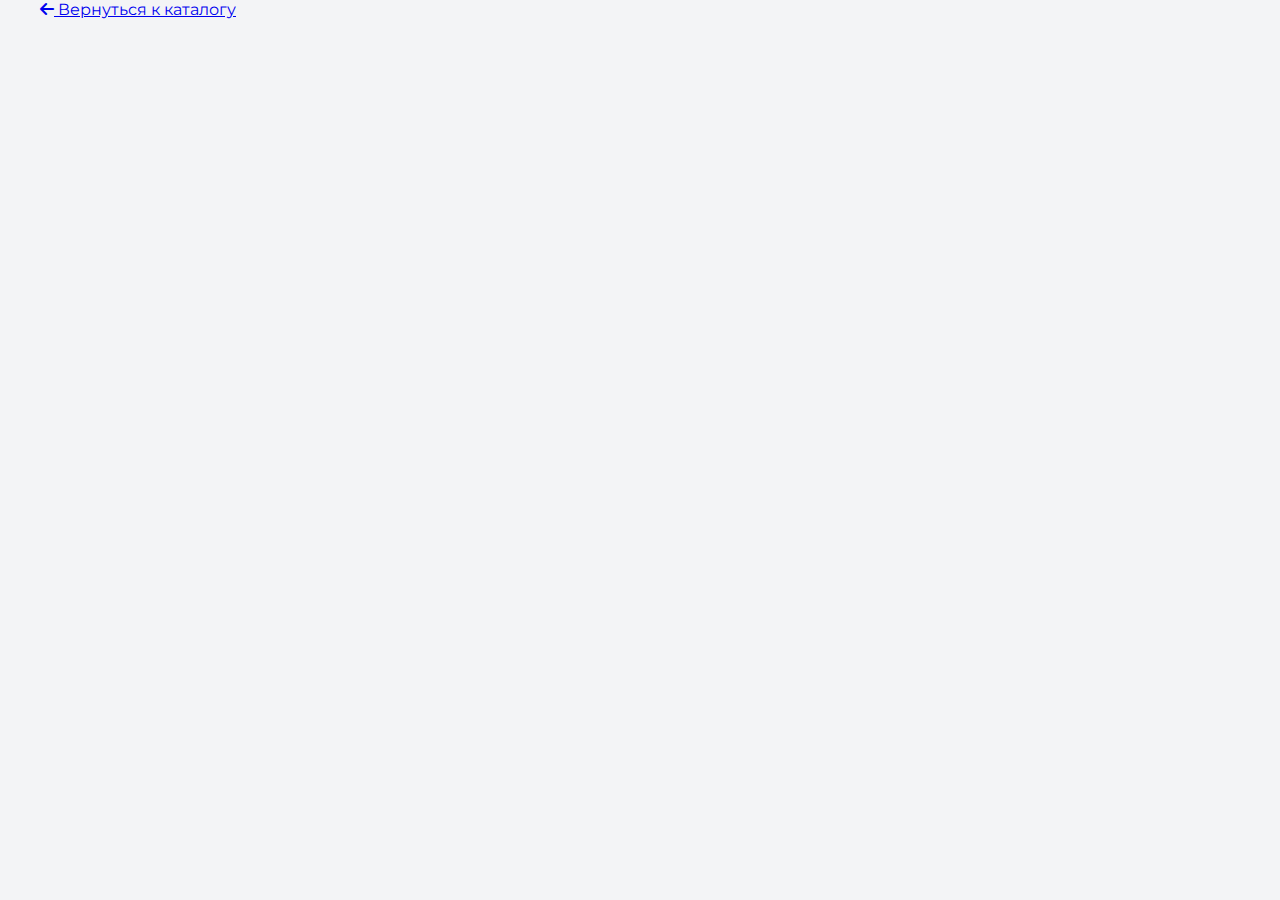
<file: song.html>
<!DOCTYPE html>
<html lang="ru">
<head>
  <meta charset="UTF-8">
  <meta name="viewport" content="width=device-width, initial-scale=1.0">
  <title>Песня | Каталог испанских песен</title>
  <link rel="stylesheet" href="style.css">
  <link href="https://fonts.googleapis.com/css2?family=Montserrat:wght@400;700&family=Pacifico&display=swap" rel="stylesheet">
  <link rel="stylesheet" href="https://cdnjs.cloudflare.com/ajax/libs/font-awesome/6.0.0-beta3/css/all.min.css">
  <script src="https://www.youtube.com/iframe_api"></script>
  <style>
    /* Дополнительные стили для карточек, если нужно */
  </style>
</head>
<body>
  <div class="loader" id="loader"><div class="spinner"></div></div>
  <main class="container song-page-container">
    <a href="index.html" class="back-link"><i class="fas fa-arrow-left"></i> Вернуться к каталогу</a>

    <div id="song-content" style="display: none;">
      <!-- Левая колонка (видео) -->
      <div class="song-header">
        <h1 id="song-title" class="song-title-text"></h1>
        <p id="song-artist" class="song-artist-text"></p>
        <div id="song-badges" class="badges-section"></div>

        <div class="video-container">
          <iframe id="video-iframe" allowfullscreen></iframe>
        </div>

        <!-- Ресурсы (PDF, Miro) -->
        <div class="song-resources" id="song-resources"></div>
      </div>

      <!-- Правая колонка: вкладки -->
      <div class="detail-tabs" role="tablist">
        <button class="detail-tab active" data-tab="lyrics"><i class="fas fa-file-alt"></i> <span data-i18n="tabLyrics">Текст</span></button>
        <button class="detail-tab" data-tab="tasks"><i class="fas fa-tasks"></i> <span data-i18n="tabTasks">Задания</span></button>
        <button class="detail-tab" data-tab="vocab"><i class="fas fa-language"></i> <span data-i18n="tabVocab">Лексика</span></button>
        <button class="detail-tab" data-tab="grammar"><i class="fas fa-book-open"></i> <span data-i18n="tabGrammar">Грамматика</span></button>
        <button class="detail-tab" data-tab="flashcards"><i class="fas fa-layer-group"></i> <span data-i18n="tabFlashcards">Карточки</span></button>
      </div>

      <!-- Правая колонка: контент -->
      <div class="detail-panels">
        <!-- Панель текста -->
        <div class="detail-panel active" data-panel="lyrics">
          <div class="panel-card">
            <div style="display: flex; align-items: center; justify-content: space-between; margin-bottom: 10px;">
              <h3><i class="fas fa-file-alt"></i> <span data-i18n="lyricsHeader">Текст песни</span></h3>
              <div class="lyrics-controls">
                <label class="control-toggle">
                  <input type="checkbox" id="toggle-live" checked> Живые задания
                </label>
                <label class="control-toggle">
                  <input type="checkbox" id="toggle-highlight" checked> Подсветка
                </label>
                <label class="control-toggle">
                  <input type="checkbox" id="toggle-translations"> Переводы
                </label>
              </div>
            </div>
            <div id="lyrics-content" class="lyrics-text"></div>
          </div>
        </div>

        <!-- Панель заданий -->
        <div class="detail-panel" data-panel="tasks">
          <div class="panel-card">
            <h3><i class="fas fa-tasks"></i> <span data-i18n="tasksHeader">Задания</span></h3>
            <div id="tasks-container"></div>
          </div>
        </div>

        <!-- Панель лексики -->
        <div class="detail-panel" data-panel="vocab">
          <div class="panel-card">
            <h3><i class="fas fa-language"></i> <span data-i18n="vocabHeader">Лексика</span></h3>
            <div id="vocab-content" class="chips-wrap"></div>
          </div>
        </div>

        <!-- Панель грамматических правил -->
        <div class="detail-panel" data-panel="grammar">
          <div class="panel-card">
            <h3><i class="fas fa-book-open"></i> Грамматические правила</h3>
            <div id="grammar-rules-content" class="grammar-rules-content"></div>
          </div>
        </div>

        <!-- Панель карточек -->
        <div class="detail-panel" data-panel="flashcards">
          <div class="panel-card">
            <div class="flashcards-header">
              <h3><i class="fas fa-layer-group"></i> <span data-i18n="flashcardsTitle">Словарь в карточках</span></h3>
              <div class="flashcards-progress">
                <div class="progress-bar-container">
                  <div class="progress-bar-fill" id="flashcards-progress-fill" style="width: 0%;"></div>
                </div>
                <span class="progress-text" id="flashcards-progress-text">0/0</span>
              </div>
            </div>

            <div id="flashcards-empty" style="display: none; text-align: center; padding: 20px;">
              <p>Карточки для этой песни не найдены.</p>
            </div>

            <div class="flashcards-container">
              <div class="flashcard-wrapper" id="flashcard-wrapper">
                <!-- карточка будет вставлена сюда скриптом -->
              </div>

              <div class="flashcards-controls">
                <button class="flashcards-nav-btn" id="flashcards-prev" disabled>‹</button>
                <span class="flashcards-counter" id="flashcards-counter">1/1</span>
                <button class="flashcards-nav-btn" id="flashcards-next" disabled>›</button>
              </div>

              <div class="flashcards-actions">
                <button class="flashcards-btn" id="flashcards-reset"><i class="fas fa-undo"></i> Сбросить прогресс</button>
              </div>
            </div>
          </div>
        </div>
      </div> <!-- end detail-panels -->
    </div> <!-- end song-content -->

    <div id="not-found" class="not-found-container" style="display: none;">
      <h2>Песня не найдена</h2>
      <p>Попробуйте вернуться к каталогу и выбрать другую песню.</p>
      <a href="index.html" class="back-link">Вернуться в каталог</a>
    </div>
  </main>

  <div class="toast" id="toast"></div>

  <script src="songs-data.js"></script>
  <script src="song.js"></script>
</body>
</html>
</file>
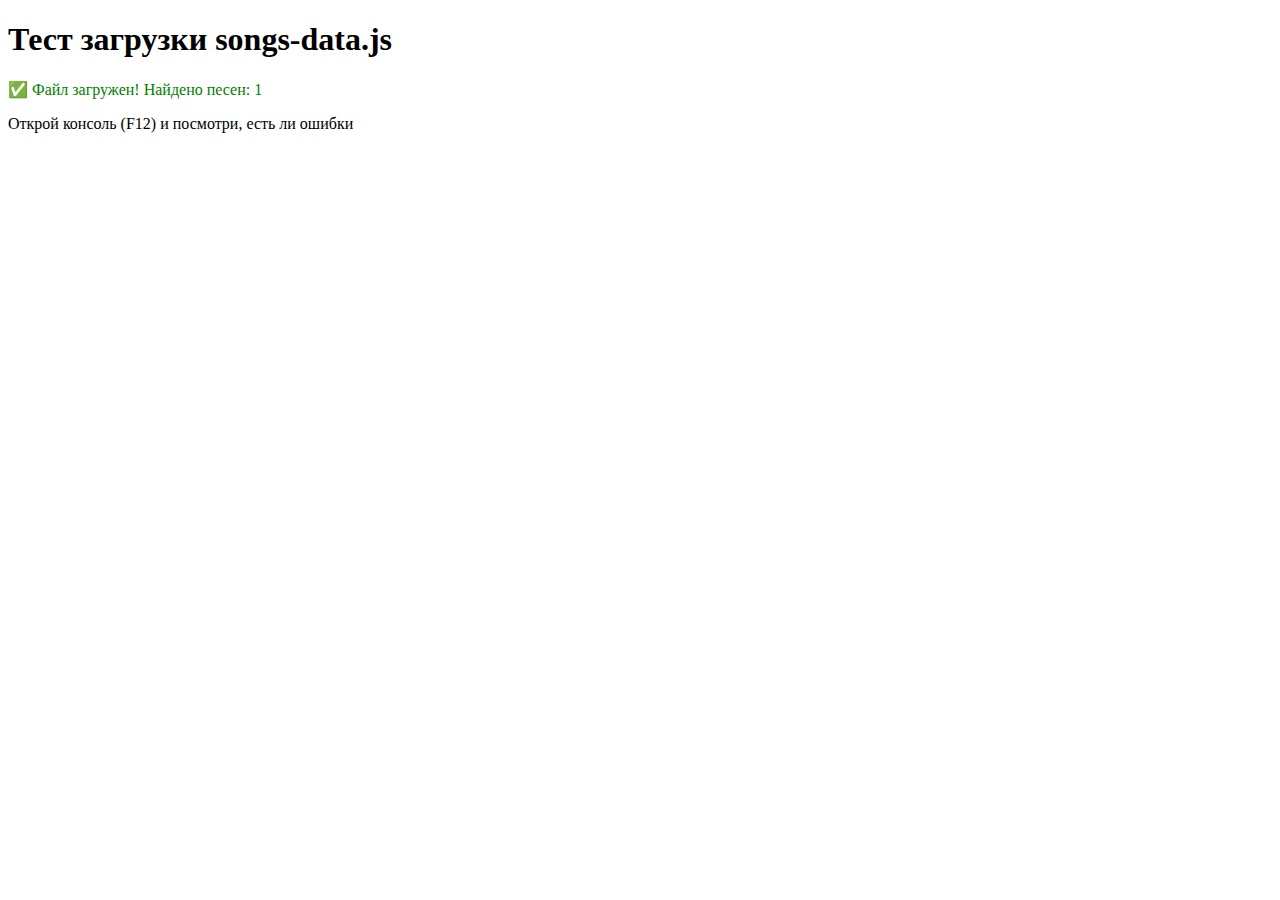
<file: test.html>
<!DOCTYPE html>
<html>
<head>
    <title>Тест загрузки</title>
</head>
<body>
    <h1>Тест загрузки songs-data.js</h1>
    
    <!-- Пробуем загрузить файл -->
    <script src="songs-data.js"></script>
    
    <script>
        console.log("Тест начат");
        console.log("songsDataFromExternal:", window.songsDataFromExternal);
        
        if (typeof songsDataFromExternal !== 'undefined') {
            document.body.innerHTML += '<p style="color: green;">✅ Файл загружен! Найдено песен: ' + songsDataFromExternal.length + '</p>';
        } else {
            document.body.innerHTML += '<p style="color: red;">❌ Файл НЕ загружен!</p>';
        }
    </script>
    
    <p>Открой консоль (F12) и посмотри, есть ли ошибки</p>
</body>
</html>
</file>
<file: style.css>
:root{
  --bg:#f3f4f6;
  --card:#ffffff;
  --text:#0f172a;
  --muted:#64748b;
  --border:#e5e7eb;
  --accent:#1f6feb;
  --brand: var(--accent);
  --shadow: 0 8px 20px rgba(15, 23, 42, .08);
  --radius:16px;
}

*{ box-sizing:border-box; }
body{
  margin:0;
  font-family: Montserrat, system-ui, -apple-system, Segoe UI, Roboto, Arial, sans-serif;
  color:var(--text);
  background:var(--bg);
}

.container{
  width:min(1200px, calc(100% - 32px));
  margin:0 auto;
}

.sr-only{
  position:absolute; width:1px; height:1px;
  padding:0; margin:-1px; overflow:hidden;
  clip:rect(0,0,0,0); white-space:nowrap; border:0;
}

/* Header */
.main-header{
  position:sticky;
  top:0;
  z-index:10;
  background:rgba(243,244,246,.92);
  backdrop-filter: blur(8px);
  border-bottom:1px solid var(--border);
}

.header-top{
  display:flex;
  align-items:center;
  justify-content:space-between;
  padding:14px 0 10px;
  gap:12px;
}

.logo-area{
  display:flex;
  align-items:center;
  gap:10px;
  min-width:0;
}

.dino-logo{
  width:44px;
  height:44px;
  border-radius:50%;
  object-fit:cover;
  flex-shrink:0;
  box-shadow: 0 2px 6px rgba(0,0,0,0.15);
}

.logo-text{
  font-family: Pacifico, cursive;
  font-weight:400;
  font-size:22px;
  margin:0;
  white-space:nowrap;
  overflow:hidden;
  text-overflow:ellipsis;
}

.header-right select{
  border:1px solid var(--border);
  background:var(--card);
  border-radius:12px;
  padding:10px 12px;
  font-size:14px;
}

.admin-button{
  display:inline-flex;
  align-items:center;
  gap:8px;
  border:1px solid var(--border);
  background: var(--card);
  border-radius: 12px;
  padding:10px 12px;
  font-size:14px;
  font-weight:800;
  color: var(--text);
  text-decoration:none;
}
.admin-button:hover{ box-shadow: var(--shadow); }
.header-right{ display:flex; align-items:center; gap:10px; }

/* Filters */
.header-filters{ padding:0 0 12px; }
.filters-collapse{
  border:1px solid var(--border);
  border-radius: var(--radius);
  background: var(--card);
  box-shadow: var(--shadow);
  overflow:hidden;
}

.filters-summary{
  display:flex;
  align-items:center;
  justify-content:space-between;
  gap:10px;
  padding:12px 14px;
  cursor:pointer;
  list-style:none;
}
.filters-summary::-webkit-details-marker{ display:none; }

.filters-title{ font-weight:700; display:flex; align-items:center; gap:8px; }
.filters-hint{ color:var(--muted); font-size:12px; }

.filters-row{
  display:flex;
  flex-wrap:wrap;
  gap:12px;
  padding:12px 14px 14px;
  border-top:1px solid var(--border);
}

.filter-item{
  display:flex;
  flex-direction:column;
  gap:8px;
  min-width:180px;
  flex: 1 1 180px;
}

.search-item{ flex: 2 1 320px; min-width:260px; }

.filter-label{
  font-size:13px;
  font-weight:700;
  color:#111827;
  display:flex;
  align-items:center;
  gap:8px;
}

.filter-item input[type="text"],
.filter-item select{
  border:1px solid var(--border);
  background:#f8fafc;
  border-radius:14px;
  padding:12px 12px;
  font-size:14px;
  outline:none;
}
.filter-item input[type="text"]:focus,
.filter-item select:focus{
  border-color:#c7d2fe;
  box-shadow: 0 0 0 4px rgba(99,102,241,.15);
  background:#fff;
}

.checks-item{
  min-width:220px;
  flex: 1 1 220px;
}
.checks-title{
  font-weight:700;
  font-size:13px;
  color:#111827;
}
.check-pill{
  display:flex;
  gap:10px;
  align-items:center;
  border:1px solid var(--border);
  border-radius:999px;
  padding:10px 12px;
  background:#fff;
  font-size:13px;
}
.check-pill input{ width:16px; height:16px; }

.actions-item{
  min-width:220px;
  flex: 0 1 220px;
  gap:10px;
}
.apply-filters-button, .clear-filters-button, .load-more-button{
  border:0;
  border-radius:14px;
  padding:12px 12px;
  font-weight:700;
  cursor:pointer;
}
.apply-filters-button{
  background:#111827;
  color:#fff;
}
.clear-filters-button{
  background:#e5e7eb;
  color:#111827;
}

.search-results-summary{
  font-size:13px;
  color:var(--muted);
}
.search-results-summary p{ margin:0; }

.results-click{ cursor:pointer; }
.show-results-btn{
  display:none;
  width:100%;
  margin-top:10px;
  padding:10px 12px;
  border-radius: 12px;
  border:1px solid var(--border);
  background:#111827;
  color:#fff;
  font-weight:700;
  cursor:pointer;
}

@media (max-width: 820px){
  .show-results-btn{ display:block; }
}

/* Layout */
.main-layout{
  display:grid;
  grid-template-columns: 1.2fr .9fr;
  gap:16px;
  padding:16px 0 20px;
}

.song-detail-area, .song-list-area{
  background:var(--card);
  border:1px solid var(--border);
  border-radius: var(--radius);
  box-shadow: var(--shadow);
  overflow:hidden;
}

.placeholder-detail-message{
  padding:22px;
  text-align:center;
  color:var(--muted);
}
.waiting-dino{
  width:120px;
  height:120px;
  border-radius:50%;
  object-fit:cover;
  margin-top:10px;
  opacity:.95;
}

.waiting-cover{
  width:min(420px, 100%);
  aspect-ratio: 1 / 1;
  height:auto;
  object-fit:contain;
  margin:14px auto 0;
  display:block;
  border-radius: 16px;
  box-shadow: var(--shadow);
  background: #fff;
  padding: 8px;
}

.video-player-container{ padding:14px; }
.video-player-container iframe{
  width:100%;
  border-radius: 16px;
}
.video-fallback{
  padding:0 14px 14px;
  color:var(--muted);
  font-size:13px;
}
.video-fallback.hidden{ display:none; }
.open-youtube{ color:var(--accent); font-weight:700; text-decoration:none; }

/* PDF download button (старый класс, но новый использует .resource-link) */
.detail-resources{ margin-top:10px; }
.pdf-download{
  display:inline-flex;
  align-items:center;
  gap:8px;
  padding:10px 12px;
  border-radius:12px;
  border:1px solid var(--border);
  background:#fff;
  color:var(--text);
  font-weight:700;
  text-decoration:none;
}
.pdf-download:hover{ box-shadow: var(--shadow); }

.song-meta{
  padding:0 14px 14px;
}
.song-title-detail{ margin:0; font-size:22px; }
.song-artist-detail{ margin:6px 0 10px; color:var(--muted); }
.meta-badges{ display:flex; flex-wrap:wrap; gap:8px; }
.badge{
  display:inline-flex;
  align-items:center;
  gap:6px;
  padding:6px 10px;
  border-radius:999px;
  background:#f1f5f9;
  border:1px solid var(--border);
  font-size:12px;
  color:#0f172a;
}

.detail-tabs{
  display:flex;
  gap:8px;
  padding:12px 14px;
  border-top:1px solid var(--border);
  border-bottom:1px solid var(--border);
  overflow-x:auto;
}
.detail-tab{
  border:1px solid var(--border);
  background:#fff;
  border-radius:999px;
  padding:9px 12px;
  font-weight:700;
  cursor:pointer;
  white-space:nowrap;
}
.detail-tab.active{
  background:#111827;
  color:#fff;
  border-color:#111827;
}
.tab-badge{
  margin-left:6px;
  background:#fff;
  color:#111827;
  border-radius:999px;
  padding:1px 7px;
  font-size:12px;
  font-weight:800;
  display:inline-flex;
  align-items:center;
  justify-content:center;
}

.detail-panels{ padding:14px; }
.detail-panel{ display:none; }
.detail-panel.active{ display:block; }

.panel-card{
  background:#f8fafc;
  border:1px solid var(--border);
  border-radius: 16px;
  padding:14px;
}
.panel-card h3{ margin:0 0 10px; }
.muted{ color:var(--muted); margin:0 0 10px; font-size:13px; }

.lyrics-text p{
  margin:0 0 8px;
  line-height:1.45;
  font-size:14px;
}

.simple-list{ margin:0; padding-left:18px; }
.simple-list li{ margin:0 0 6px; color:#0f172a; }
.chips-wrap{ display:flex; flex-wrap:wrap; gap:8px; }
.chip{
  border:1px solid var(--border);
  background:#fff;
  border-radius:999px;
  padding:8px 10px;
  font-size:13px;
}

/* Tasks */
.tasks-list{ display:flex; flex-direction:column; gap:12px; }
.task-card{
  background:#fff;
  border:1px solid var(--border);
  border-radius:16px;
  padding:12px;
}
.task-top{
  display:flex;
  align-items:flex-start;
  justify-content:space-between;
  gap:10px;
}
.task-title{ margin:0; font-size:15px; }
.task-type{
  font-size:12px;
  color:var(--muted);
  border:1px solid var(--border);
  padding:4px 8px;
  border-radius:999px;
  background:#f8fafc;
  white-space:nowrap;
}
.task-instruction{ margin:8px 0 10px; color:#0f172a; font-size:14px; }
.task-body ul{ margin:0; padding-left:18px; }
.task-body li{ margin:0 0 6px; }
.task-actions{ margin-top:10px; display: flex; gap: 8px; flex-wrap: wrap; }
.task-btn{
  border:0;
  border-radius:12px;
  padding:10px 12px;
  font-weight:800;
  cursor:pointer;
}
.task-btn.primary{ background:#111827; color:#fff; }
.task-answer{
  display:none;
  margin-top:10px;
  padding:10px 12px;
  border-radius:14px;
  border:1px dashed #cbd5e1;
  background:#f8fafc;
  color:#0f172a;
  font-size:14px;
}
.tasks-empty{ color:var(--muted); font-size:14px; }

/* Match задания */
.match-grid {
  display: grid;
  grid-template-columns: 1fr 1fr;
  gap: 20px;
  margin-top: 10px;
}
.match-column {
  display: flex;
  flex-direction: column;
  gap: 8px;
}
.match-item {
  padding: 12px 16px;
  background: white;
  border: 1px solid var(--border);
  border-radius: 30px;
  cursor: pointer;
  text-align: center;
  transition: all 0.2s;
  user-select: none;
  box-shadow: 0 2px 4px rgba(0,0,0,0.02);
}
.match-item:hover {
  background: #f1f5f9;
  border-color: var(--accent);
}
.match-item.selected {
  background: var(--accent);
  color: white;
  border-color: var(--accent);
  transform: scale(1.02);
  box-shadow: 0 4px 8px rgba(31, 111, 235, 0.2);
}
.match-item.matched {
  background: #d1fae5;
  border-color: #10b981;
  color: #065f46;
  text-decoration: line-through;
  opacity: 0.7;
  pointer-events: none;
}

/* Gap-fill */
.gap-fill-form {
  display: flex;
  flex-wrap: wrap;
  align-items: center;
  gap: 8px;
  margin: 10px 0;
}
.gap-fill-form span {
  font-size: 16px;
}
.gap-input, .gap-select {
  border: 1px solid var(--border);
  border-radius: 20px;
  padding: 8px 12px;
  font-size: 14px;
  min-width: 80px;
}
.gap-input:focus, .gap-select:focus {
  outline: none;
  border-color: var(--accent);
}

/* Quiz */
.quiz-question {
  margin-bottom: 20px;
  padding: 12px;
  background: white;
  border: 1px solid var(--border);
  border-radius: 16px;
}
.quiz-option {
  display: block;
  margin: 8px 0;
  font-size: 14px;
}
.quiz-option input {
  margin-right: 8px;
}

/* Grammar rules */
.grammar-rules {
  background: #f1f5f9;
  border-left: 4px solid var(--accent);
  padding: 12px;
  border-radius: 12px;
  margin-bottom: 16px;
  font-size: 14px;
}

/* Word bank */
.word-bank {
  margin-top: 10px;
}
.word-bank .chip {
  margin-right: 6px;
  margin-bottom: 6px;
}

/* Flashcards */
.flashcards-header {
  display: flex;
  justify-content: space-between;
  align-items: center;
  margin-bottom: 20px;
  flex-wrap: wrap;
  gap: 15px;
}
.flashcards-header h3 { margin: 0; }
.flashcards-progress {
  display: flex;
  align-items: center;
  gap: 12px;
  min-width: 200px;
}
.progress-bar-container {
  flex: 1;
  height: 8px;
  background: #e2e8f0;
  border-radius: 999px;
  overflow: hidden;
}
.progress-bar-fill {
  height: 100%;
  background: var(--accent);
  border-radius: 999px;
  transition: width 0.3s ease;
}
.progress-text {
  font-size: 14px;
  font-weight: 600;
  color: var(--accent);
  min-width: 45px;
}
.flashcards-container {
  display: flex;
  flex-direction: column;
  align-items: center;
  gap: 25px;
  padding: 20px 0;
}
.flashcard-wrapper {
  width: 100%;
  max-width: 400px;
  margin: 0 auto;
  perspective: 1500px;
  min-height: 250px;
}
.flashcard {
  width: 100%;
  height: 250px;
  position: relative;
  cursor: pointer;
  transition: transform 0.3s;
  transform-style: preserve-3d;
}
.flashcard.flipped {
  transform: rotateY(180deg);
}
.flashcard-front, .flashcard-back {
  position: absolute;
  width: 100%;
  height: 100%;
  backface-visibility: hidden;
  border-radius: 20px;
  padding: 30px 20px;
  display: flex;
  flex-direction: column;
  justify-content: center;
  align-items: center;
  text-align: center;
  box-shadow: 0 10px 25px -5px rgba(0, 0, 0, 0.1), 0 8px 10px -6px rgba(0, 0, 0, 0.02);
  transition: box-shadow 0.3s ease;
}
.flashcard-front {
  background: linear-gradient(135deg, var(--accent), #1a4fa0);
  color: white;
  border: 1px solid rgba(255, 255, 255, 0.2);
}
.flashcard-front .word {
  font-size: 32px;
  font-weight: 700;
  margin-bottom: 15px;
  text-shadow: 0 2px 4px rgba(0,0,0,0.2);
}
.flashcard-front .transcription {
  font-size: 16px;
  opacity: 0.9;
  font-style: italic;
}
.flashcard-front .example {
  font-size: 16px;
  margin-top: 8px;
  opacity: 0.9;
}
.flashcard-back {
  background: white;
  color: var(--text);
  transform: rotateY(180deg);
  border: 1px solid var(--border);
  overflow-y: auto;
}
.flashcard-back .translation {
  font-size: 28px;
  font-weight: 600;
  color: var(--accent);
  margin-bottom: 15px;
}
.flashcard-back .example {
  font-size: 16px;
  color: var(--muted);
  font-style: italic;
  margin-bottom: 10px;
  max-width: 80%;
}
.flashcard-back .example-translation {
  font-size: 14px;
  color: var(--muted);
  opacity: 0.8;
}
.flashcard-learned {
  cursor: default;
  opacity: 0.9;
}
.flashcard-learned .flashcard-front {
  background: linear-gradient(135deg, #10b981, #059669);
}
.flashcard-learned .learned-stamp {
  position: absolute;
  bottom: 10px;
  right: 10px;
  background: rgba(255,255,255,0.3);
  color: white;
  padding: 4px 8px;
  border-radius: 20px;
  font-size: 11px;
  font-weight: 600;
  backdrop-filter: blur(4px);
}
.flashcards-controls {
  display: flex;
  align-items: center;
  justify-content: center;
  gap: 20px;
}
.flashcards-nav-btn {
  width: 44px;
  height: 44px;
  border-radius: 50%;
  border: 1px solid var(--border);
  background: white;
  color: var(--text);
  cursor: pointer;
  display: flex;
  align-items: center;
  justify-content: center;
  font-size: 18px;
  transition: all 0.2s;
}
.flashcards-nav-btn:hover:not(:disabled) {
  background: var(--accent);
  color: white;
  border-color: var(--accent);
}
.flashcards-nav-btn:disabled {
  opacity: 0.3;
  cursor: not-allowed;
}
.flashcards-counter {
  font-size: 16px;
  font-weight: 600;
  color: var(--muted);
}
.flashcards-actions {
  display: flex;
  gap: 10px;
  justify-content: center;
  margin-top: 16px;
}
.flashcards-btn {
  padding: 8px 16px;
  border: 1px solid var(--border);
  background: white;
  border-radius: 30px;
  font-size: 13px;
  font-weight: 500;
  cursor: pointer;
  display: inline-flex;
  align-items: center;
  gap: 8px;
  transition: all 0.2s;
}
.flashcards-btn:hover {
  background: var(--accent);
  color: white;
  border-color: var(--accent);
}
.flashcards-btn.danger:hover {
  background: #ef4444;
  border-color: #ef4444;
  color: white;
}

/* Live tasks */
.live-task-popup {
  position: fixed;
  top: 50%;
  left: 50%;
  transform: translate(-50%, -50%);
  background: white;
  border-radius: 24px;
  box-shadow: 0 20px 40px rgba(0,0,0,0.2);
  padding: 24px;
  z-index: 1000;
  min-width: 300px;
  max-width: 90%;
  border: 1px solid var(--border);
}
.live-task-content { position: relative; }
.live-close-btn {
  position: absolute;
  top: -8px;
  right: -8px;
  width: 32px;
  height: 32px;
  border-radius: 50%;
  border: none;
  background: var(--muted);
  color: white;
  cursor: pointer;
  font-size: 16px;
  display: flex;
  align-items: center;
  justify-content: center;
}
.live-options {
  display: flex;
  flex-wrap: wrap;
  gap: 12px;
  margin-top: 20px;
  justify-content: center;
}
.live-option {
  padding: 12px 24px;
  border: 1px solid var(--border);
  background: #f8fafc;
  border-radius: 40px;
  font-size: 16px;
  cursor: pointer;
  transition: all 0.2s;
}
.live-option:hover {
  background: var(--accent);
  color: white;
  border-color: var(--accent);
}
.live-feedback {
  position: fixed;
  bottom: 30px;
  left: 50%;
  transform: translateX(-50%);
  padding: 12px 24px;
  border-radius: 40px;
  color: white;
  font-weight: 500;
  z-index: 1001;
  animation: fadeInOut 2s ease;
}
.live-feedback.correct { background: #10b981; }
.live-feedback.incorrect { background: #ef4444; }
@keyframes fadeInOut {
  0% { opacity: 0; transform: translateX(-50%) translateY(20px); }
  10% { opacity: 1; transform: translateX(-50%) translateY(0); }
  90% { opacity: 1; transform: translateX(-50%) translateY(0); }
  100% { opacity: 0; transform: translateX(-50%) translateY(-20px); }
}

/* Адаптация для мобильных устройств (флешкарты) */
@media (max-width: 640px) {
  .flashcard-wrapper {
    max-width: 300px;
    min-height: 200px;
  }
  .flashcard {
    height: 200px;
  }
}

/* Song page grid */
@media (min-width: 981px) {
  #song-content {
    display: grid;
    grid-template-columns: 450px 1fr; 
    grid-template-areas: 
      "video tabs"
      "video content";
    gap: 24px;
    align-items: start;
  }
  .song-header {
    grid-area: video;
    position: sticky;
    top: 80px;
    height: fit-content;
    z-index: 5;
    margin-bottom: 0 !important; 
  }
  .detail-tabs {
    grid-area: tabs;
    position: sticky;
    top: 60px;
    z-index: 4;
    background: var(--bg);
    padding-top: 10px;
    padding-bottom: 10px;
    margin-top: 0;
  }
  .detail-panels {
    grid-area: content;
    min-width: 0;
  }
}

/* Video container */
.video-container {
  position: relative;
  width: 100%;
  padding-bottom: 56.25%; /* 16:9 */
  height: 0;
  background: #000;
  border-radius: 16px;
  overflow: hidden;
  margin-bottom: 0;
}
.video-container iframe {
  position: absolute;
  top: 0;
  left: 0;
  width: 100%;
  height: 100%;
  border: 0;
}

/* Song header */
.song-header {
  background: white;
  border: 1px solid #e5e7eb;
  border-radius: 16px;
  padding: 24px;
  margin-bottom: 24px;
}
.song-title-text {
  margin: 0 0 8px 0;
  font-size: 32px;
  font-weight: 700;
  line-height: 1.2;
}
.song-artist-text {
  margin: 0 0 20px 0;
  font-size: 18px;
  color: #64748b;
}
.badges-section {
  display: flex;
  flex-wrap: wrap;
  gap: 8px;
  margin-bottom: 20px;
}

/* Resources under video */
.song-resources {
  margin-top: 16px;
  display: flex;
  flex-direction: column;
  gap: 10px;
}
.resource-link {
  display: inline-flex;
  align-items: center;
  gap: 8px;
  padding: 12px 16px;
  border-radius: 30px;
  text-decoration: none;
  font-weight: 500;
  transition: all 0.2s;
  border: 1px solid var(--border);
  background: #fff;
  color: var(--text);
  width: 100%;
  justify-content: center;
}
.resource-link i { font-size: 18px; }
.resource-link.pdf {
  background: #dc2626;
  color: white;
  border-color: #dc2626;
}
.resource-link.pdf:hover { background: #b91c1c; }
.resource-link.miro {
  background: #0a3d5e;
  color: white;
  border-color: #0a3d5e;
}
.resource-link.miro:hover { background: #052d44; }

/* Lyrics controls */
.lyrics-controls {
  display: flex;
  gap: 16px;
  padding: 6px 12px;
  background: #f1f5f9;
  border-radius: 40px;
  flex-wrap: wrap;
}
.control-toggle {
  display: flex;
  align-items: center;
  gap: 6px;
  font-size: 13px;
  cursor: pointer;
  color: #334155;
}
.control-toggle input {
  width: 14px;
  height: 14px;
  margin: 0;
}

/* Lyrics blocks */
.lyric-block {
  margin-bottom: 10px;
}
.lyric-line {
  cursor: pointer;
  transition: all 0.2s ease;
  padding: 4px 8px;
  margin: 2px 0;
  border-radius: 8px;
}
.lyric-line.active {
  background-color: var(--accent);
  color: white;
  font-weight: 600;
  transform: scale(1.02);
  box-shadow: 0 2px 8px rgba(31, 111, 235, 0.3);
}
.lyric-line:hover:not(.active) {
  background-color: rgba(31, 111, 235, 0.1);
}
.lyric-translation {
  font-size: 0.85em;
  font-style: italic;
  color: var(--muted);
  margin: 2px 0 0 0;
  padding-left: 10px;
  border-left: 2px solid var(--border);
}

/* ===== КАРТОЧКИ ПЕСЕН (ГЛАВНАЯ) ===== */
.song-card {
  display: flex;
  gap: 12px;
  align-items: center;
  border: 1px solid var(--border);
  background: #fff;
  border-radius: 16px;
  padding: 10px;
  cursor: pointer;
  position: relative;
  transition: transform 0.2s ease, box-shadow 0.2s ease;
}
.song-card:hover {
  transform: translateY(-4px);
  box-shadow: 0 12px 24px -8px rgba(0, 0, 0, 0.15);
}
.song-card:focus {
  outline: 3px solid rgba(99,102,241,.25);
}
.song-card::after {
  content: '→';
  position: absolute;
  right: 16px;
  top: 50%;
  transform: translateY(-50%);
  font-size: 20px;
  color: var(--muted);
  opacity: 0;
  transition: opacity 0.2s, transform 0.2s;
}
.song-card:hover::after {
  opacity: 1;
  transform: translate(4px, -50%);
}
.song-card-cover {
  width: 84px;
  height: 84px;
  border-radius: 14px;
  object-fit: cover;
  flex-shrink: 0;
  background: #e5e7eb;
  transition: transform 0.2s ease;
}
.song-card-info {
  min-width: 0;
  flex: 1;
}
.song-card-info h4 {
  margin: 0;
  font-size: 15px;
  font-weight: 600;
  letter-spacing: -0.01em;
}
.song-card-info p {
  margin: 6px 0 0;
  color: var(--muted);
  font-size: 13px;
}
.song-card-tags {
  display: flex;
  flex-wrap: wrap;
  gap: 6px;
  margin-top: 8px;
}
.song-card-tags span {
  font-size: 11px;
  padding: 5px 8px;
  border-radius: 999px;
  border: 1px solid var(--border);
  background: #f8fafc;
  color: #0f172a;
  background-color: #fff;
  border-color: #d1d5db;
  font-weight: 500;
  /* Гарантируем корректное отображение цифр */
  font-variant-numeric: normal;
}
.song-card-restrictions {
  display: flex;
  gap: 6px;
  margin-top: 8px;
}
.restriction-badge {
  display: inline-flex;
  align-items: center;
  justify-content: center;
  padding: 2px 8px;
  border-radius: 30px;
  font-size: 11px;
  font-weight: 600;
  background: #f1f5f9;
  border: 1px solid var(--border);
  color: #1e293b;
}
.restriction-badge.age {
  background: #fef9c3;
  border-color: #facc15;
}
.restriction-badge.other-lang {
  background: #dbeafe;
  border-color: #3b82f6;
}
/* Toolbar списка песен (заголовок, счётчик, сортировка) */
.song-list-toolbar {
  display: flex;
  align-items: center;
  justify-content: space-between;
  flex-wrap: wrap;
  gap: 12px;
  padding: 14px;
  border-bottom: 1px solid var(--border);
}

.song-list-title {
  display: flex;
  align-items: baseline;
  gap: 8px;
  flex: 1 1 auto;
}

.song-list-title h3 {
  margin: 0;
  font-size: 18px;
  font-weight: 600;
  white-space: nowrap;
}

.song-list-subtitle {
  font-size: 13px;
  color: var(--muted);
  white-space: nowrap;
}

.song-list-actions {
  flex-shrink: 0;
}

.song-list-actions select {
  border: 1px solid var(--border);
  background: #fff;
  border-radius: 12px;
  padding: 8px 12px;
  font-size: 14px;
  cursor: pointer;
}
/* List pagination */
.list-pagination{
  padding:0 14px 14px;
}
.load-more-button{
  width:100%;
  background:#111827;
  color:#fff;
}
.list-hint{
  margin:10px 0 0;
  text-align:center;
  color:var(--muted);
  font-size:13px;
}

/* Footer */
.main-footer{
  padding:18px 0 30px;
  color:var(--muted);
  text-align:center;
}

/* Mobile */
.mobile-view-toggle{
  display:none;
  gap:8px;
  margin:12px 0 0;
}
.mobile-toggle-btn{
  flex:1;
  border:1px solid var(--border);
  background:#fff;
  border-radius:14px;
  padding:10px 12px;
  font-weight:800;
}

@media (max-width: 980px){
  .main-layout{ grid-template-columns: 1fr; }
  .mobile-view-toggle{ display:flex; }
  body.mobile-show-list #detail-pane{ display:none; }
  body.mobile-show-detail #list-pane{ display:none; }
}

@media (max-width: 480px){
  .dino-logo{ width:38px; height:38px; }
  .logo-text{ font-size:20px; }
  .filters-hint{ display:none; }
}
/* Уменьшаем шрифт подзаголовка списка (Показано: X из Y) */
.song-list-subtitle {
  font-size: 13px;
  color: var(--muted);
  margin-top: 4px;
  font-weight: normal;
}
/* Стили для панели грамматических правил */
.grammar-rules-content {
  padding: 10px 0;
  font-size: 15px;
  line-height: 1.6;
}

.grammar-rules-content p {
  margin: 0 0 12px 0;
  color: var(--text);
}

.grammar-rules-content p:last-child {
  margin-bottom: 0;
}

/* Стили для выделения важных терминов в грамматике */
.grammar-rules-content strong {
  color: var(--accent);
  font-weight: 600;
}

.grammar-rules-content em {
  font-style: italic;
  color: var(--muted);
}
/* Фикс для панелей, чтобы они не выглядели пустыми при малом контенте */
.detail-panel .panel-card {
  min-height: 200px;
  display: flex;
  flex-direction: column;
}

.panel-card h3 {
  margin: 0 0 16px 0;
  padding-bottom: 8px;
  border-bottom: 1px solid var(--border);
}

/* Для грамматических правил */
#grammar-rules-content {
  flex: 1;
  min-height: 100px;
}

#grammar-rules-content p {
  margin: 0 0 12px 0;
  line-height: 1.6;
}

#grammar-rules-content p:last-child {
  margin-bottom: 0;
}

/* Для лексики */
#vocab-content {
  min-height: 100px;
  display: flex;
  flex-wrap: wrap;
  align-content: flex-start;
  gap: 8px;
}

/* Для текста песни */
#lyrics-content {
  min-height: 200px;
}

/* Для заданий */
#tasks-container {
  min-height: 150px;
}

/* Для карточек */
.flashcards-container {
  min-height: 350px;
  display: flex;
  flex-direction: column;
}

.flashcard-wrapper {
  flex: 1;
  display: flex;
  align-items: center;
  justify-content: center;
}

/* Добавляем плавный отступ для всех panel-card */
.panel-card {
  padding: 20px;
  transition: all 0.2s ease;
}

/* Делаем фон чуть светлее для лучшей читаемости */
.panel-card {
  background: #ffffff;
}

/* Убираем лишние отступы у последних элементов */
.panel-card > :last-child {
  margin-bottom: 0;
}

/* Стили для пустых состояний */
.muted {
  color: var(--muted);
  font-style: italic;
  padding: 20px;
  text-align: center;
  background: #f8fafc;
  border-radius: 12px;
  margin: 0;
}
/* Фикс для выравнивания колонок */
@media (min-width: 981px) {
  #song-content {
    display: grid;
    grid-template-columns: 450px 1fr;
    grid-template-areas: 
      "video tabs"
      "video content";
    gap: 24px;
    align-items: start;
  }

  .detail-panels {
    grid-area: content;
    min-width: 0;
    min-height: 500px; /* Фиксированная минимальная высота */
  }

  .detail-panel.active {
    min-height: 450px; /* Минимальная высота активной панели */
    display: flex;
    flex-direction: column;
  }

  .panel-card {
    flex: 1;
    display: flex;
    flex-direction: column;
  }

  /* Для панели лексики */
  [data-panel="vocab"] .panel-card {
    min-height: 300px;
  }

  #vocab-content {
    flex: 1;
    display: flex;
    flex-wrap: wrap;
    align-content: flex-start;
    gap: 8px;
    min-height: 200px;
  }

  /* Для панели грамматики */
  [data-panel="grammar"] .panel-card {
    min-height: 300px;
  }

  #grammar-rules-content {
    flex: 1;
    min-height: 200px;
  }

  /* Для панели текста */
  [data-panel="lyrics"] .panel-card {
    min-height: 400px;
  }

  #lyrics-content {
    flex: 1;
    overflow-y: auto;
    min-height: 300px;
  }

  /* Для панели заданий */
  [data-panel="tasks"] .panel-card {
    min-height: 400px;
  }

  #tasks-container {
    flex: 1;
    min-height: 300px;
  }

  /* Для панели карточек */
  [data-panel="flashcards"] .panel-card {
    min-height: 450px;
  }

  .flashcards-container {
    flex: 1;
    min-height: 350px;
  }
}

/* Для мобильных устройств */
@media (max-width: 980px) {
  .detail-panel.active {
    min-height: auto;
  }
  
  .panel-card {
    min-height: auto;
  }
}
</file>
